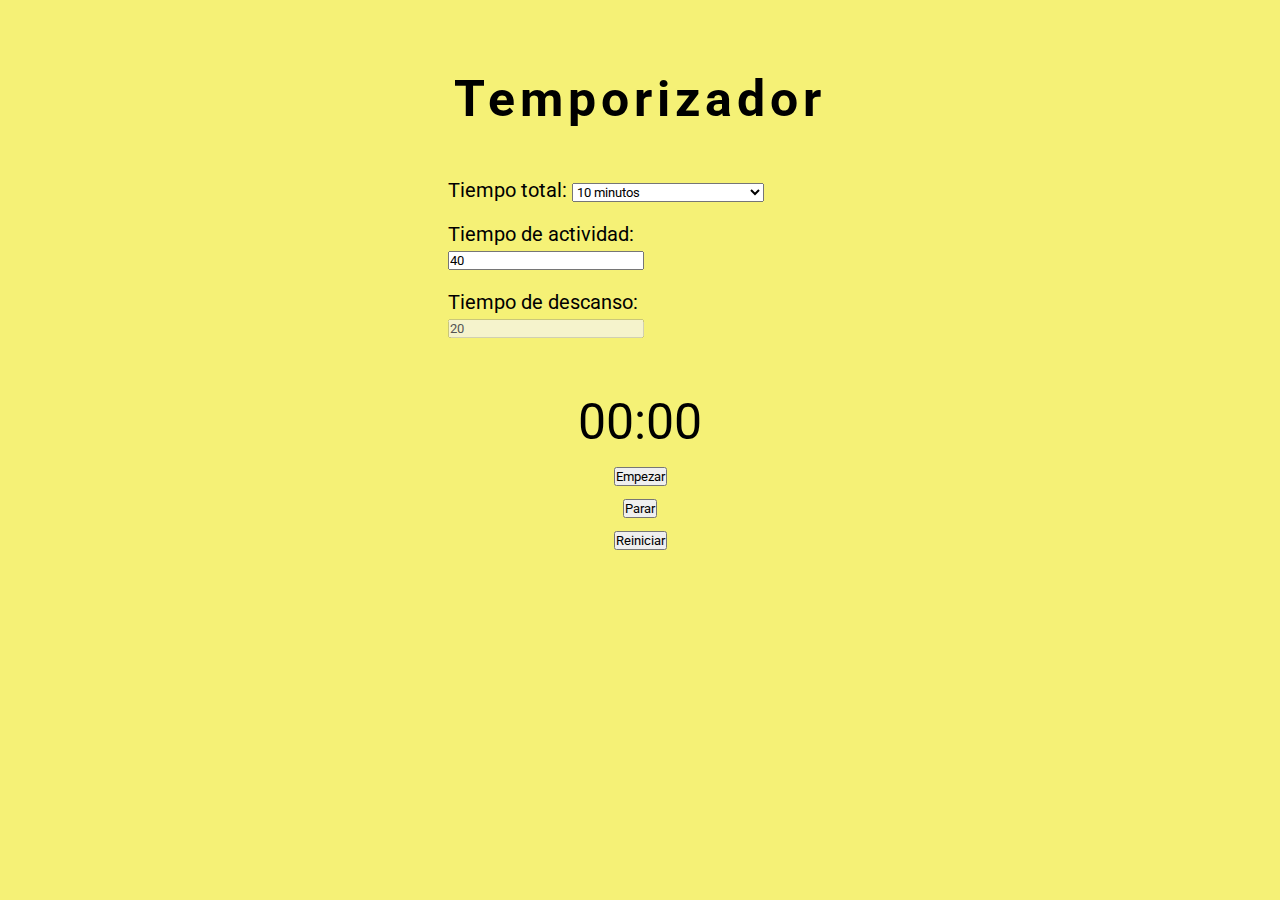
<file: index.html>
<!DOCTYPE html>
<html lang="es">
<head>
  <meta charset="UTF-8">
  <meta name="viewport" content="width=device-width, initial-scale=1.0">
  <meta http-equiv="X-UA-Compatible" content="ie=edge">
  <title>Temporizador para ejercicio</title>
  <link href="https://fonts.googleapis.com/css2?family=Roboto:wght@300&display=swap" rel="stylesheet">
  <link rel="stylesheet" href="css/estilos.css">
</head>
<body>
  <h1>Temporizador</h1>

  <div class="params">
    <div class="caja-form">
      <label for="">Tiempo total:</label>
      <select name="" id="tiempo">
        <option value="10" onclick="set_tiempo_inicial()">10 minutos</option>
        <option value="20" onclick="set_tiempo_inicial()">20 minutos</option>
        <option value="30" onclick="set_tiempo_inicial()">30 minutos</option>
        <option value="40" onclick="set_tiempo_inicial()">40 minutos</option>
      </select>
    </div>

    <div class="caja-form">
      <label for="">Tiempo de actividad:</label>
      <input type="number" id="t_actividad" value="40" min="20" max="60" onclick="calcular_tiempo_descanso()">
    </div>

    <div class="caja-form">
      <label for="">Tiempo de descanso:</label>
      <input type="number" id="t_descanso" disabled>
    </div>
  </div>

  <div class="cronometro">
    <div id="ms"></div>
    <div class="boton start"><button>Empezar</button></div>
    <div class="boton stop"><button>Parar</button></div>
    <div class="boton reiniciar"><button>Reiniciar</button></div>
  </div>

  <audio id="alarma" hidden>
    <source type="audio/mp3" src="sound/alarma.mp3"></source>
  </audio>

  <script src="js/main.js"></script>
</body>
</html>
</file>
<file: css/estilos.css>
* {
  margin: 0;
  padding: 0;
  font-family: 'Roboto', sans-serif;
}

body {
  background: #f5f176;
}

h1 {
  text-align: center;
  margin-top: 70px;
  font-size: 50px;
  letter-spacing: 5px;
}

.params {
  width: 50%;
  margin: 50px auto;
}

.params .caja-form {
  width: 60%;
  margin: 20px auto;
  font-size: 20px;
}

.params .caja-form label {
  width: 50%;
}

.params .caja-form select {
  width: 50%;
  margin: 0 auto;
}

.params .caja-form input {
  width: 50%;
  margin: 0 auto;
}

.cronometro {
  width:200px;
  height:100px;
  margin: 0 auto;
  text-align:center;
}

.boton {
  display:inline-block;
  width:100px;
  height:32px;
  position:relative;
}

#ms {
  height:68px;
  padding:5px 0;
  font-size:50px;
  color:#000;
}
</file>
